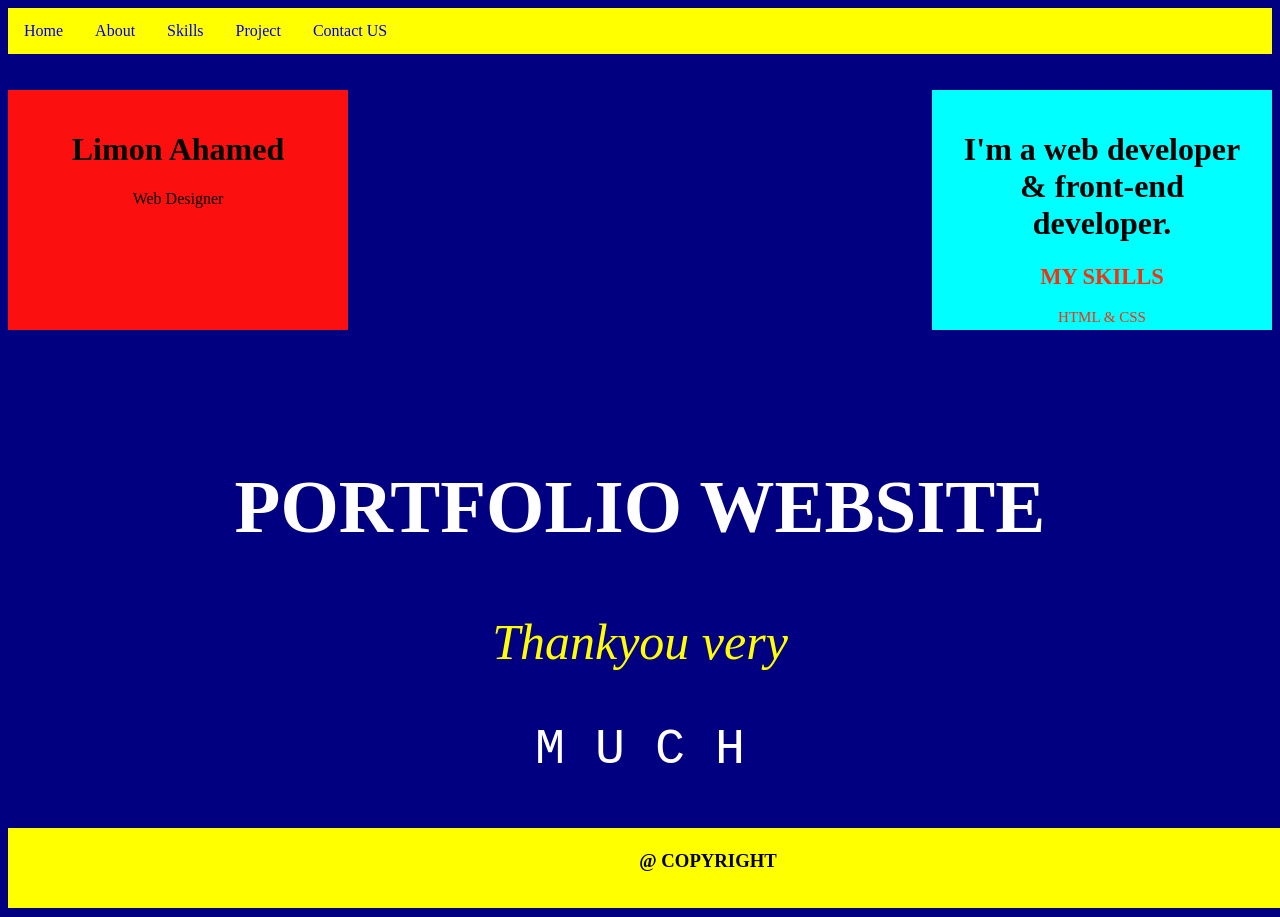
<file: index.html>
<!DOCTYPE html>
<html lang="en">
<head>
    <meta charset="UTF-8">
    <meta http-equiv="X-UA-Compatible" content="IE=edge">
    <meta name="viewport" content="width=device-width, initial-scale=1.0">
    <title>Limon</title>
    <link rel="stylesheet" href="style.css">
    
</head>

<body>

    
    <ul>
        <li> <a href="home.html">Home</a></li>
        <li> <a href="shop-pages.html"> About</a></li>
        <li> <a href="Product page"> Skills</a></li>
        <li> <a href="Blog"> Project</a></li>
        <li> <a href="Other pages"> Contact US</a></li>
        </ul> <br><br>
   <div class="a">
        <h1>I'm a web developer & front-end developer.</h1>
        <div class="l">
        <h2>MY SKILLS</h2>
        <p>HTML & CSS</p> 
    </div>

   </div>
   <div class="b">
    <h1>Limon Ahamed</h1>
    <p>Web Designer</p>

</div>
<br><br><br><br>
<section>
    <h1>PORTFOLIO WEBSITE</h1>
    <p class="p">Thankyou  very <pre>M U C H</pre> </p>
</section>
<div class="footer">
<h3>  <br>@ COPYRIGHT</h3>
</div>

</body>
</html>
</file>
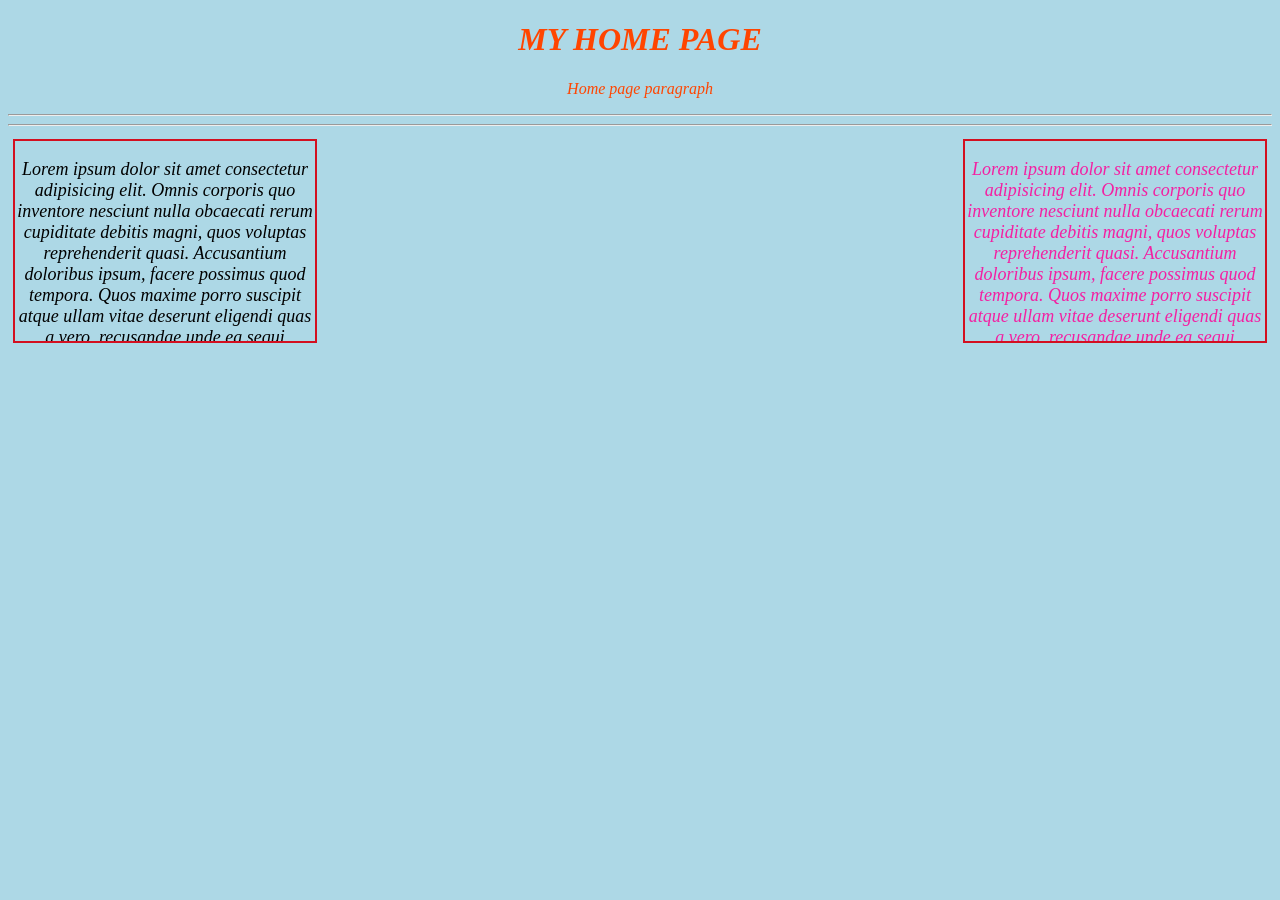
<file: home.html>
<!DOCTYPE html>
<html lang="en">
<head>
    <meta charset="UTF-8">
    <meta http-equiv="X-UA-Compatible" content="IE=edge">
    <meta name="viewport" content="width=device-width, initial-scale=1.0">
    <title>HOME</title>
    <link rel="stylesheet" href="home.css">
    <meta name="viewport" content="width=device-width, initial-scale=1"
</head>
<body>
    <div>
    <h1>MY HOME PAGE</h1>
    <p>Home page paragraph</p>
</div>

<hr><hr>

<div class="L">
    <p>

    Lorem ipsum dolor sit amet consectetur adipisicing elit. Omnis corporis quo inventore nesciunt nulla obcaecati rerum cupiditate debitis magni, quos voluptas reprehenderit quasi. Accusantium doloribus ipsum, facere possimus quod tempora.
    Quos maxime porro suscipit atque ullam vitae deserunt eligendi quas a vero, recusandae unde ea sequi dolorem aspernatur id repellendus? Iusto veniam voluptatem incidunt officia itaque repellendus id ratione ea.
    Corrupti numquam molestias officiis facere laudantium consectetur, hic temporibus quo aliquid et in autem nostrum soluta dignissimos ipsam explicabo. Facere deserunt consequatur fuga rem, veritatis provident ipsam quisquam harum! Ad!
    Assumenda, explicabo esse dolor quas aliquid necessitatibus blanditiis sequi laborum delectus distinctio possimus asperiores, id ipsa dolorem officia illum et, exercitationem quo corporis ab dolores. Voluptatibus sed deleniti tenetur nisi!
    Et tempora enim quo suscipit, vel ratione iusto corrupti voluptatibus, accusamus nostrum esse! Dolorem modi, sunt delectus tenetur quidem, vero accusantium id rem optio nobis harum assumenda ipsum, tempore iure!    
    </p></div>

    <div class="LL">
        <p>
    
        Lorem ipsum dolor sit amet consectetur adipisicing elit. Omnis corporis quo inventore nesciunt nulla obcaecati rerum cupiditate debitis magni, quos voluptas reprehenderit quasi. Accusantium doloribus ipsum, facere possimus quod tempora.
        Quos maxime porro suscipit atque ullam vitae deserunt eligendi quas a vero, recusandae unde ea sequi dolorem aspernatur id repellendus? Iusto veniam voluptatem incidunt officia itaque repellendus id ratione ea.
        Corrupti numquam molestias officiis facere laudantium consectetur, hic temporibus quo aliquid et in autem nostrum soluta dignissimos ipsam explicabo. Facere deserunt consequatur fuga rem, veritatis provident ipsam quisquam harum! Ad!
        Assumenda, explicabo esse dolor quas aliquid necessitatibus blanditiis sequi laborum delectus distinctio possimus asperiores, id ipsa dolorem officia illum et, exercitationem quo corporis ab dolores. Voluptatibus sed deleniti tenetur nisi!
        Et tempora enim quo suscipit, vel ratione iusto corrupti voluptatibus, accusamus nostrum esse! Dolorem modi, sunt delectus tenetur quidem, vero accusantium id rem optio nobis harum assumenda ipsum, tempore iure!    
        </p></div>

</body>
</html>
</file>
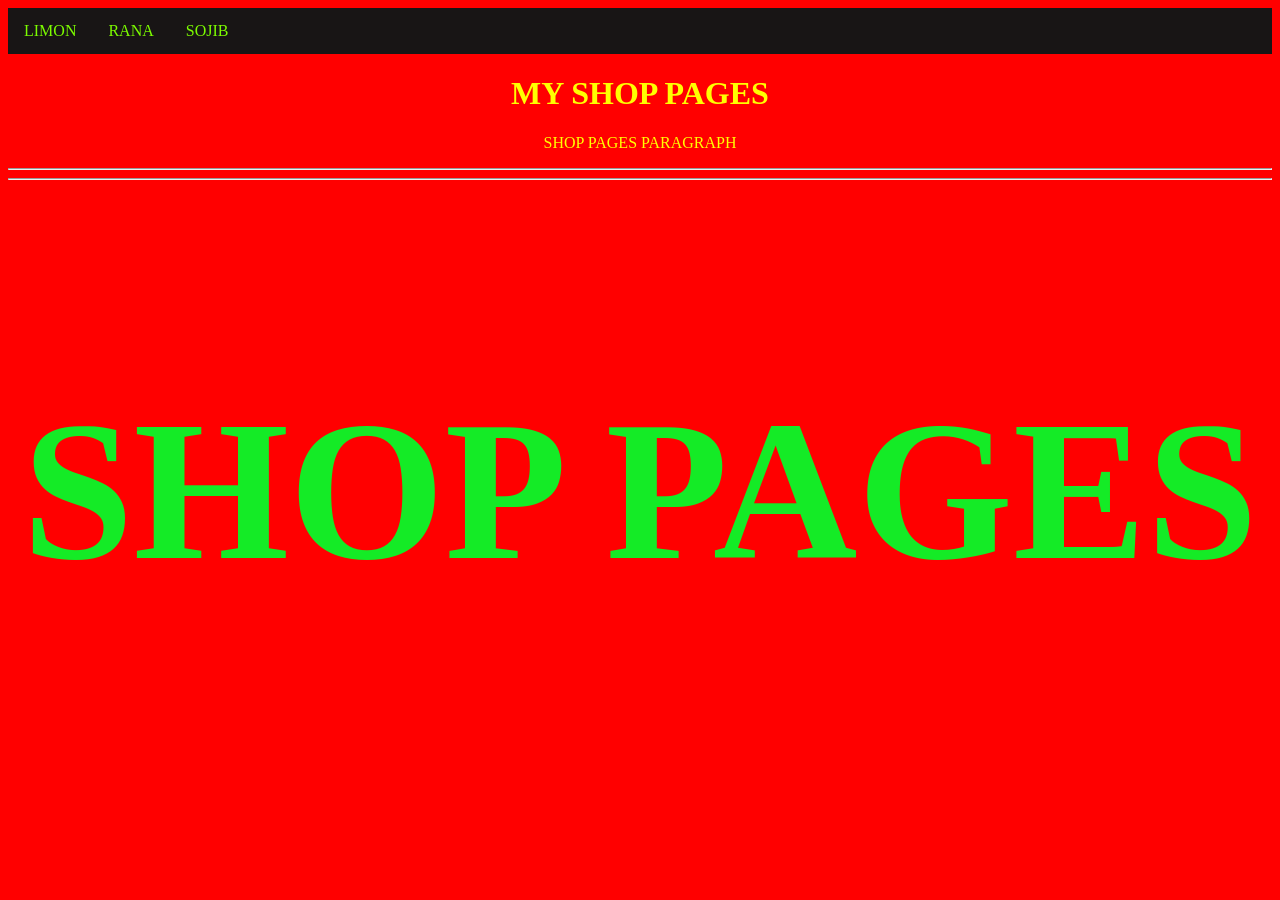
<file: shop-pages.html>
<!DOCTYPE html>
<html lang="en">
<head>
    <meta charset="UTF-8">
    <meta http-equiv="X-UA-Compatible" content="IE=edge">
    <meta name="viewport" content="width=device-width, initial-scale=1.0">
    <title>Document</title>
    <link rel="stylesheet" href="shop pages.css">
</head>
<body>
  <ul>
    <li><a href="#">LIMON</a></li>
    <li><a href="">RANA</a></li>
    <li><a href="">SOJIB</a></li>
  </ul>  
  <div>
      <h1>
          MY SHOP PAGES
      </h1>
      <P>
          SHOP PAGES PARAGRAPH
      </P>
      <hr><hr> <br><br><br>
  </div>

  <div class="s">
    <h1>SHOP PAGES</h1>

  </div>
</body>
</html>
</file>
<file: style.css>
.a{
  height: 200px;
  width: 300px;
  background-color: aqua;
  text-align: center;
  padding: 20px;
  float: right;
}

.a:hover{
         background-color: rgb(247, 26, 210);


}
.b{
    height: 200px;
    width: 300px;
    background-color: rgb(252, 15, 15);
    text-align: center;
    padding: 20px;
    }
    .b:hover{
        background-color: rgb(23, 231, 23);
    }


/*hover close*/
ul{
    
list-style-type: none;
    margin: 0px;
    padding: 0px;
    overflow: hidden;
    background-color: yellow;
}


li{
    float: left;
    padding: 14px 16px;
}

li a{
    text-decoration: none;
}
li a:hover{
    background-color: pink;

}


body{
background-color: navy;

}
section{
color: white;
font-size: 50px;
text-align: center;
}

.p{
color: yellow;
font-style: italic;
}



.footer{
    height: 80px;
    width: 1400px;
    background-color: yellow;
    text-align: center;
    
   
}
.l{
    color: rgb(245, 49, 14);
    font-size: 15px;
}
</file>
<file: home.css>
body{
background-color: lightblue;

}
div{
text-align: center;
font-style: oblique;
color: orangered;

}
hr{
    color: yellow;
}

.LL{
    color:black;
height: 200px;
width: 300px;
border: 2px solid rgb(211, 16, 32);
overflow: auto;
margin: 5px;
float: left;
font-size:large;
}
.L{
    color: rgb(243, 32, 162);
height: 200px;
width: 300px;
border: 2px solid rgb(211, 16, 32);
overflow: auto;
margin: 5px;
float: left;
font-size:large;
float: right;
}
</file>
<file: shop pages.css>
ul{
    list-style-type: none;
    margin: 0px;
    padding: 0px;
    overflow: hidden;
    background-color: rgb(24, 21, 21);
}

li{
    float: left;
}

li a{
    padding: 14px 16px;
    display: block;
    color: lawngreen;
    text-decoration: none;
    
}
li a:hover{
    background-color: magenta;
}

body{
    background-color: red;
  
}

div{
    color: yellow;
    text-align: center;

}

.s{
    font-size: 100px;
    color: rgb(20, 235, 38);
}
</file>
